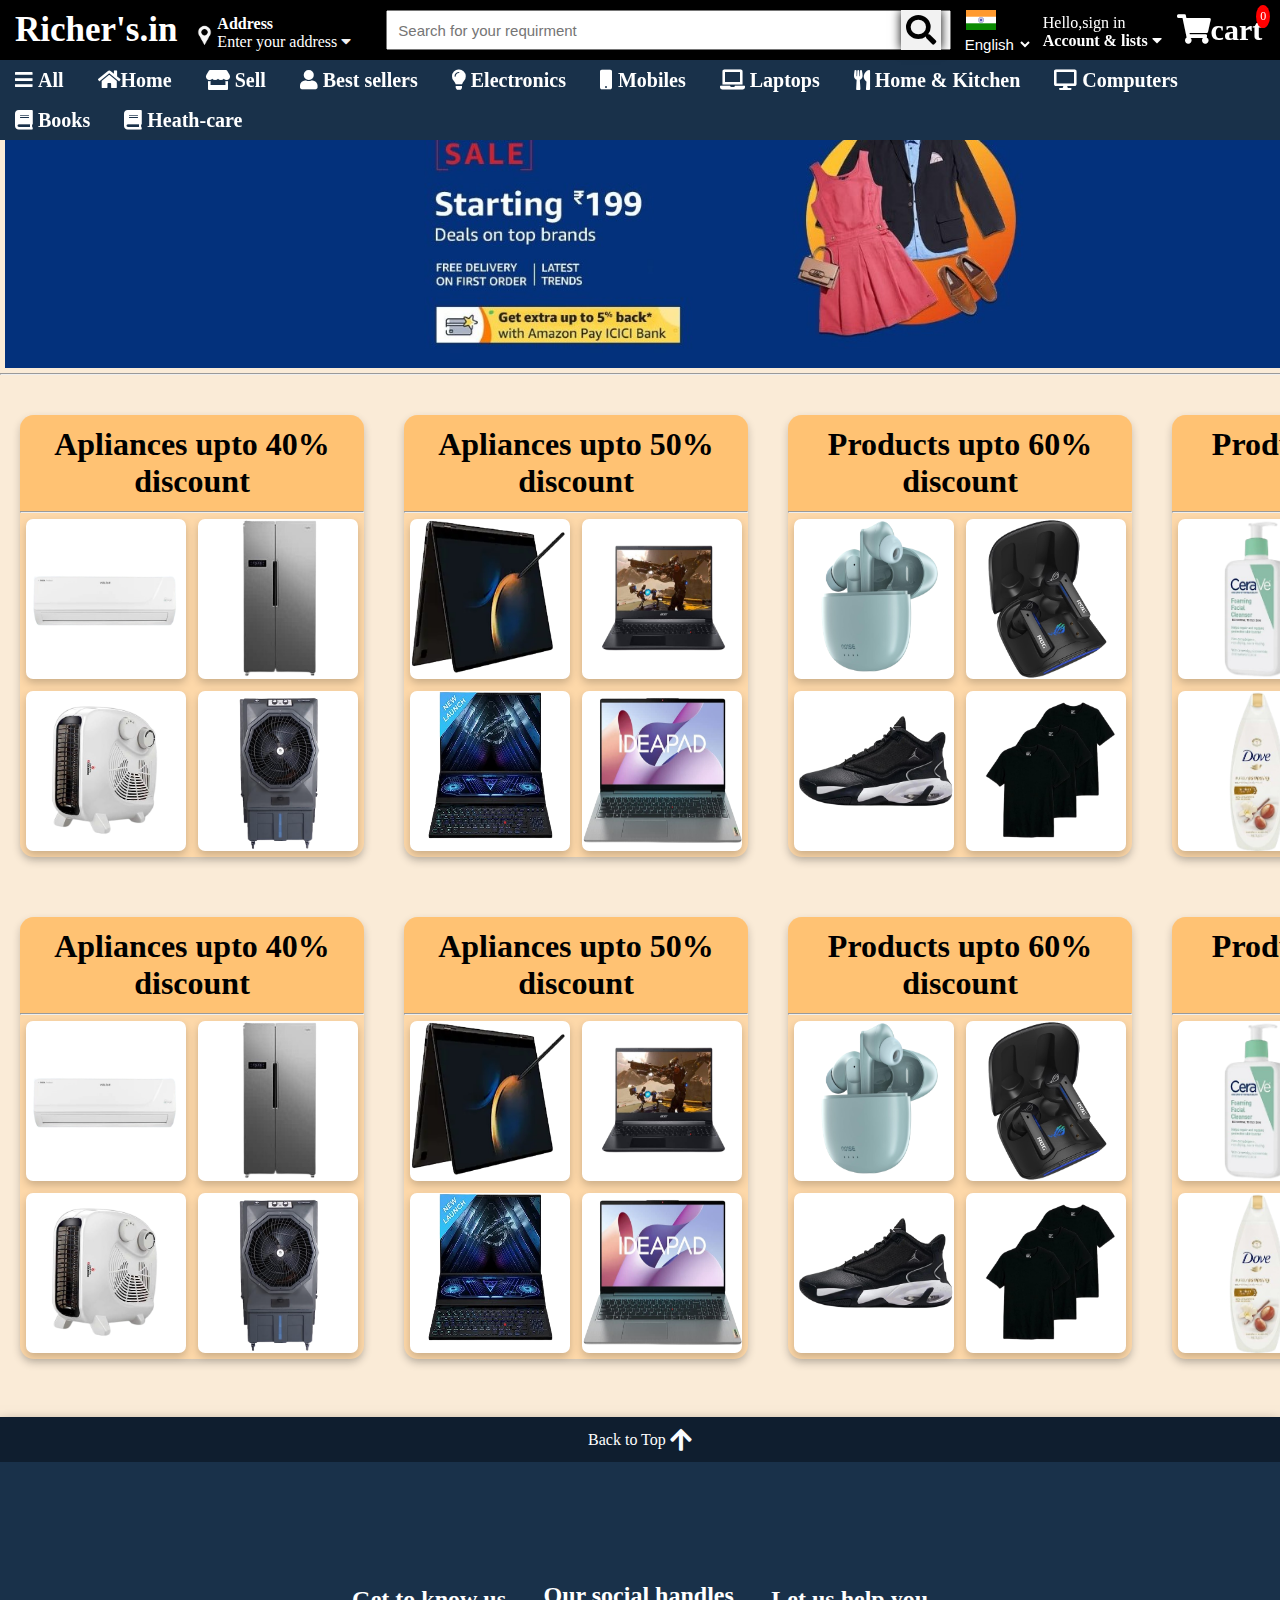
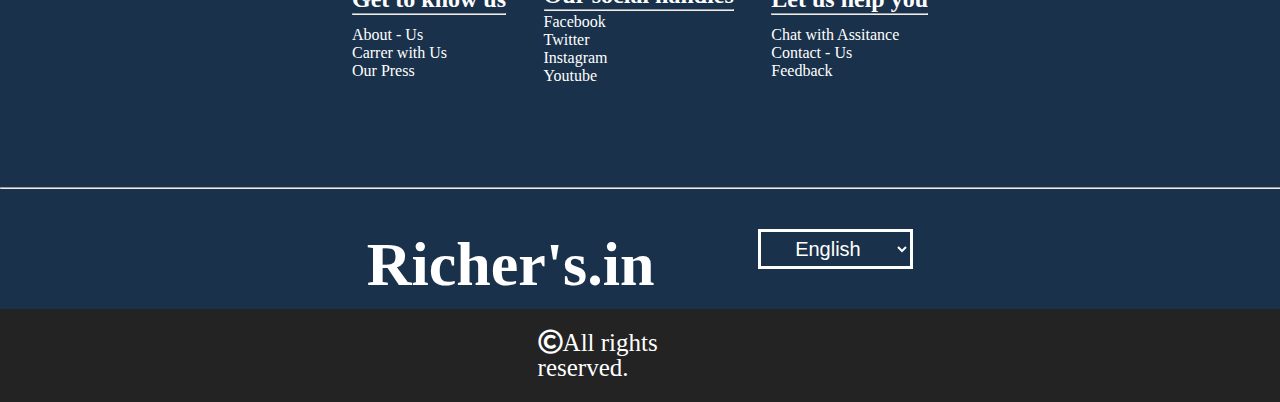
<file: amazone-clone-may-be/index.html>
<!DOCTYPE html>
<html lang="en">

<head>
    <meta charset="UTF-8">
    <meta name="viewport" content="width=device-width, initial-scale=1.0">
    <title>Jatin Mearch</title>
    <link rel="stylesheet" href="css/style.css">
    <link rel="stylesheet" href="css/sidebar.css">
    <link rel="stylesheet" href="css/address.css">
    <link rel="stylesheet" href="css/login.css">
    <link rel="stylesheet" href="https://cdnjs.cloudflare.com/ajax/libs/font-awesome/5.15.3/css/all.min.css">
</head>

<body>
    <section id="body" onscroll="sidebarfix()">
        <!-- header part -->
        <header>
            <section class="header">
                <h1>Richer's.in</h1>
                <div>
                    <img src="image/icons/location.png" alt="" srcset="" width="15px" align="left"
                        style="margin-top: 19px;"  onclick="showaddress()">
                    <h4 class="address">Address</h4>
                    <p class="para" onclick="showaddress()">Enter your address <i class="fas fa-caret-down" style="color: #f2f2f2;"></i></p>
                </div>
                <div id="addressform" class="hideaddress">
                    <form>
                        <h2><i class="fas fa-times" style="color: #ffffff;" onclick="hideaddress()"></i>Address Form</h2>
                        <input type="text" name="houseno" id="houseno" placeholder="House no./Flat no.,building name" required>
                        <input type="text" name="area/landmark" id="landmark" placeholder="Area/Landmark" required>
                        <input type="text" name="nearby" id="nearby" placeholder="Near By" required>
                        <input type="text" name="city/village" id="city" placeholder="City/Village" required>
                        <input type="text" name="areapincode" id="pin-code" placeholder="Area Pin code" required>
                        <select name="state" id="state" class="form-control" required>
                            <option value="Andhra Pradesh">Select State</option>
                            <option value="Andhra Pradesh">Andhra Pradesh</option>
                            <option value="Andaman and Nicobar Islands">Andaman and Nicobar Islands</option>
                            <option value="Arunachal Pradesh">Arunachal Pradesh</option>
                            <option value="Assam">Assam</option>
                            <option value="Bihar">Bihar</option>
                            <option value="Chandigarh">Chandigarh</option>
                            <option value="Chhattisgarh">Chhattisgarh</option>
                            <option value="Dadar and Nagar Haveli">Dadar and Nagar Haveli</option>
                            <option value="Daman and Diu">Daman and Diu</option>
                            <option value="Delhi">Delhi</option>
                            <option value="Lakshadweep">Lakshadweep</option>
                            <option value="Puducherry">Puducherry</option>
                            <option value="Goa">Goa</option>
                            <option value="Gujarat">Gujarat</option>
                            <option value="Haryana">Haryana</option>
                            <option value="Himachal Pradesh">Himachal Pradesh</option>
                            <option value="Jammu and Kashmir">Jammu and Kashmir</option>
                            <option value="Jharkhand">Jharkhand</option>
                            <option value="Karnataka">Karnataka</option>
                            <option value="Kerala">Kerala</option>
                            <option value="Madhya Pradesh">Madhya Pradesh</option>
                            <option value="Maharashtra">Maharashtra</option>
                            <option value="Manipur">Manipur</option>
                            <option value="Meghalaya">Meghalaya</option>
                            <option value="Mizoram">Mizoram</option>
                            <option value="Nagaland">Nagaland</option>
                            <option value="Odisha">Odisha</option>
                            <option value="Punjab">Punjab</option>
                            <option value="Rajasthan">Rajasthan</option>
                            <option value="Sikkim">Sikkim</option>
                            <option value="Tamil Nadu">Tamil Nadu</option>
                            <option value="Telangana">Telangana</option>
                            <option value="Tripura">Tripura</option>
                            <option value="Uttar Pradesh">Uttar Pradesh</option>
                            <option value="Uttarakhand">Uttarakhand</option>
                            <option value="West Bengal">West Bengal</option>
                        </select>
                        <input type="submit" name="Log-in" />
                    </form>
                </div>
                <script src="javascript/address.js"></script>

                <div class="search-section">
                    <div>
                        <input type="text" placeholder="Search for your requirment">
                    </div>
                    <i class="fas fa-search" style="color: #000;"></i>
                </div>
                <div class="drop-down">
                    <img src="image/tiranga.jpg" width="30px">
                    <select class="language">
                        <option value="english"><a href="#">English</a></option>
                        <option value="hindi"><a href="#">Hindi</a></option>
                        <option value="marathi"><a href="#">Marathi</a></option>
                        <option value="kannad"><a href="#">Kannad</a></option>
                        <option value="tamil"><a href="#">Tamil</a></option>
                        <option value="telegu"><a href="#">Telegu</a></option>
                    </select>
                </div>

                <!-- loginarea -->

                <!-- login button -->
                <div class="login">
                    <a>
                        <p class="sign" onclick="signinshow()">Hello,sign in</p>
                        <h4 onclick="signinshow()">Account & lists <i class="fas fa-caret-down"></i></h4>
                    </a>
                    <!-- button end -->

                    <!-- Log-in box  -->

                    <div class="loginbox hidelog" id="loginbox">
                        <h1 class="topic"><i class="fas fa-times" style="color: #ffffff;" onclick="invisible()"></i>
                            Log-in
                        </h1>
                        <div class="logbox">
                            <form>
                                <div class="loginform">
                                    <label>Email Id</label>
                                    <input type="email" name="email" id="email" required>
                                    <label>Password</label>
                                    <input type="password" name="password" id="password" required>
                                </div>
                                <p>don't have account?</p><a href="#" onclick="signup()">click here</a>
                                <input type="submit" name="Log-in" />
                            </form>
                        </div>
                    </div>

                    <!-- sign-up box -->

                    <div class="signupbox hidelog indexing" id="signupbox">
                        <h1 class="topic"><i class="fas fa-times" style="color: #ffffff;"
                                onclick="invisiblesignup()"></i>
                            Register</h1>
                        <div class="logbox">
                            <form>
                                <div class="loginform signupform">
                                    <input type="text" name="name" id="firstname" placeholder="Your First-Name"
                                        required>

                                    <input type="text" name="name" id="secondname" placeholder="Your Last-Name"
                                        required>

                                    <input type="email" name="email" id="email" required
                                        placeholder="Enter your email.">

                                    <input type="tel" name="Phone-no" id="Phone-no" required
                                        placeholder="Enter your phone no.">

                                    <input type="password" name="password" id="password" required
                                        placeholder="Create a password">

                                    <input type="password" name="password" id="password" required
                                        placeholder="Conferm a password">
                                </div>
                                <p>already have account?</p><a href="#" onclick="log()">click here</a>
                                <input type="submit" name="Sign-up" id="signupbtn" />
                            </form>
                        </div>
                    </div>

                    <!-- script-link -->
                    <script src="javascript/singin.js"></script>

                </div>

                <!-- loginarea-end -->

                <div class="logo-container">
                    <div class="cart-icon">
                        <a href="#">
                            <span class="cart-count">0</span>
                            <i class="fas fa-shopping-cart">cart</i>
                        </a>
                    </div>
                </div>
            </section>

            <!-- navigation bar -->

            <section class="menu">
                <div class="menulist">
                    <a href="#" onclick="sidebar()"><i class="fas fa-bars"> All</i></a>

                    <div class="sidebar fixed" id="sidebar">
                        <div id="cancel" onclick="hide()">
                            <i class="fas fa-times" style="color: #ffffff;"></i>
                        </div>
                        <div class="profile">
                            <img src="image/profile.jpg" alt="profilepic" width="150px">
                        </div>
                        <div class="side-bar-dropdown">
                            <h2 onclick="category()" onclick="listhide()">Category</h2>
                            <ul class="dropdown-menu" id="category" class="category" onclick="category()"
                                onclick="listhide()">
                                <li><a href="#">Home decoration</a></li>
                                <li><a href="apliances.html">Home apliances</a></li>
                                <li><a href="#">Kitchen</a></li>
                                <li><a href="#">Electronics</a></li>
                                <li><a href="#">Fashion</a></li>
                                <li><a href="#">Spare-parts</a></li>
                                <li><a href="#">healt-care</a></li>
                                <li><a href="#">Lenscart</a></li>
                            </ul>
                        </div>

                        <div class="side-bar-dropdown">
                            <h2 onclick="collection()" onclick="listhide()">Collection</h2>
                            <ul class="dropdown-menu" id="collection" class="collection" onclick="collection()"
                                onclick="listhide()">
                                <li><a href="#">Whish-list</a></li>
                                <li><a href="#">Favorate</a></li>
                                <li><a href="#">To-Buy</a></li>
                            </ul>
                        </div>

                        <div class="side-bar-dropdown" class="bottom">
                            <h2>Setting</h2>
                        </div>
                    </div>

                    <script src="javascript/hamberger.js"></script>

                    <a href="index.html"><i class="fas fa-home">Home</i></a>
                    <a href="#"><i class="fas fa-store"> Sell</i></a>
                    <a href="#"><i class="fas fa-user"> Best sellers</i></a>
                    <a href="#"><i class="fas fa-lightbulb"> Electronics</i></a>
                    <a href="#"><i class="fas fa-mobile"> Mobiles</i></a>
                    <a href="#"><i class="fas fa-laptop"> Laptops</i></a>
                    <a href="#"><i class="fas fa-utensils"> Home & Kitchen</i></a>
                    <a href="#"><i class="fas fa-desktop"> Computers</i></a>
                    <a href="#"><i class="fas fa-book"> Books</i></a>
                    <a href="#"><i class="fas fa-book"> Heath-care</i></a>
                </div>
            </section>
        </header>

        <!-- space bar -->

        <div class="space" id="scrolltop">
            
        </div>

        <!-- Main body part -->

        <sectiom class="body">
            <div class="slider">
                <img src="image/slider/header1.jpg">
            </div>
            <hr>

            <div class="row">
                <div class="offerblock">
                    <h1>Apliances upto 40% discount</h1>
                    <hr>
                    <a><img src="image/offerstock/AC.jpg" alt="" class="offerimg"></a>
                    <a><img src="image/offerstock/fridge.jpg" alt="" class="offerimg"></a>
                    <a><img src="image/offerstock/heater.jpg" alt="" class="offerimg"></a>
                    <a><img src="image/offerstock/cooler.jpg" alt="" class="offerimg"></a>
                </div>
                <div class="offerblock">
                    <h1>Apliances upto 50% discount</h1>
                    <hr>
                    <a><img src="image/offerstock/samsunglaptop.jpg" alt="" class="offerimg"></a>
                    <a><img src="image/offerstock/acerlaptop.jpg" alt="" class="offerimg"></a>
                    <a><img src="image/offerstock/asuslaptop.jpg" alt="" class="offerimg"></a>
                    <a><img src="image/offerstock/lenovolaptop.jpg" alt="" class="offerimg"></a>
                </div>
                <div class="offerblock">
                    <h1>Products upto 60% discount</h1>
                    <hr>
                    <a><img src="image/offerstock/earpod.jpg" alt="" class="offerimg"></a>
                    <a><img src="image/offerstock/asusearpod.jpg" alt="" class="offerimg"></a>
                    <a><img src="image/offerstock/airjordanshoe.jpg" alt="" class="offerimg"></a>
                    <a><img src="image/offerstock/zaratshirt.jpg" alt="" class="offerimg"></a>
                </div>
                <div class="offerblock">
                    <h1>Products upto 70% discount</h1>
                    <hr>
                    <a><img src="image/offerstock/facewash.jpg" alt="" class="offerimg"></a>
                    <a><img src="image/offerstock/handwash.jpg" alt="" class="offerimg"></a>
                    <a><img src="image/offerstock/bodywash.jpg" alt="" class="offerimg"></a>
                    <a><img src="image/offerstock/shampoo.jpg" alt="" class="offerimg"></a>
                </div>
            </div>

            <div class="row">
                <div class="offerblock">
                    <h1>Apliances upto 40% discount</h1>
                    <hr>
                    <a><img src="image/offerstock/AC.jpg" alt="" class="offerimg"></a>
                    <a><img src="image/offerstock/fridge.jpg" alt="" class="offerimg"></a>
                    <a><img src="image/offerstock/heater.jpg" alt="" class="offerimg"></a>
                    <a><img src="image/offerstock/cooler.jpg" alt="" class="offerimg"></a>
                </div>
                <div class="offerblock">
                    <h1>Apliances upto 50% discount</h1>
                    <hr>
                    <a><img src="image/offerstock/samsunglaptop.jpg" alt="" class="offerimg"></a>
                    <a><img src="image/offerstock/acerlaptop.jpg" alt="" class="offerimg"></a>
                    <a><img src="image/offerstock/asuslaptop.jpg" alt="" class="offerimg"></a>
                    <a><img src="image/offerstock/lenovolaptop.jpg" alt="" class="offerimg"></a>
                </div>
                <div class="offerblock">
                    <h1>Products upto 60% discount</h1>
                    <hr>
                    <a><img src="image/offerstock/earpod.jpg" alt="" class="offerimg"></a>
                    <a><img src="image/offerstock/asusearpod.jpg" alt="" class="offerimg"></a>
                    <a><img src="image/offerstock/airjordanshoe.jpg" alt="" class="offerimg"></a>
                    <a><img src="image/offerstock/zaratshirt.jpg" alt="" class="offerimg"></a>
                </div>
                <div class="offerblock">
                    <h1>Products upto 70% discount</h1>
                    <hr>
                    <a><img src="image/offerstock/facewash.jpg" alt="" class="offerimg"></a>
                    <a><img src="image/offerstock/handwash.jpg" alt="" class="offerimg"></a>
                    <a><img src="image/offerstock/bodywash.jpg" alt="" class="offerimg"></a>
                    <a><img src="image/offerstock/shampoo.jpg" alt="" class="offerimg"></a>
                </div>
            </div><br>
        </sectiom>

        <footer>
            <div id="backtop">
                <a href="#" id="scrolltopbtn">Back to Top <br> <i class="fas fa-arrow-up" style="color: #fafcff;"></i></a>
            </div>

            <br>
            <div class="rowf">
                <table>
                    <tr>
                        <th>
                            <h2>Get to know us</h2>
                            <hr>
                        </th>
                    </tr>
                    <tr>
                        <td>
                            <div class="block">
                                <a href="#">About - Us</a>
                                <a href="#">Carrer with Us</a>
                                <a href="#">Our Press</a>
                            </div>
                        </td>
                    </tr>
                </table>
                <table>
                    <tr>
                        <th>
                            <h2>Our social handles</h2>
                            <hr>
                        </th>
                    </tr>
                    <tr>
                        <td>
                            <div class="block">
                                <a href="#">Facebook</a>
                                <a href="#">Twitter</a>
                                <a href="#">Instagram</a>
                                <a href="#">Youtube</a>
                            </div>
                        </td>
                    </tr>
                </table>
                <table>
                    <tr>
                        <th>
                            <h2>Let us help you</h2>
                            <hr>
                        </th>
                    </tr>
                    </tr>
                    <tr>
                        <td>
                            <div class="block">
                                <a href="#">Chat with Assitance</a>
                                <a href="#">Contact - Us</a>
                                <a href="#">Feedback</a>
                            </div>
                        </td>
                    </tr>
                </table>
            </div>
            <hr id="hr">
            <div class="secondpart">
                <div class="logo">
                    <h1><a href="index.html">Richer's.in</a></h1>
                    <select class="lang">
                        <option value="english"><a href="#">English</a></option>
                        <option value="hindi"><a href="#">Hindi</a></option>
                        <option value="marathi"><a href="#">Marathi</a></option>
                        <option value="kannad"><a href="#">Kannad</a></option>
                        <option value="tamil"><a href="#">Tamil</a></option>
                        <option value="telegu"><a href="#">Telegu</a></option>
                    </select>
                </div>
            </div>
            <div class="mostbottom">
                <p><i class="far fa-copyright" style="color: #ffffff;">All rights reserved.</i></p>
            </div>
        </footer>
    </section>
</body>
<script src="javascript/gotop.js"></script>
<script src="javascript/cart.js"></script>

</html>
</file>
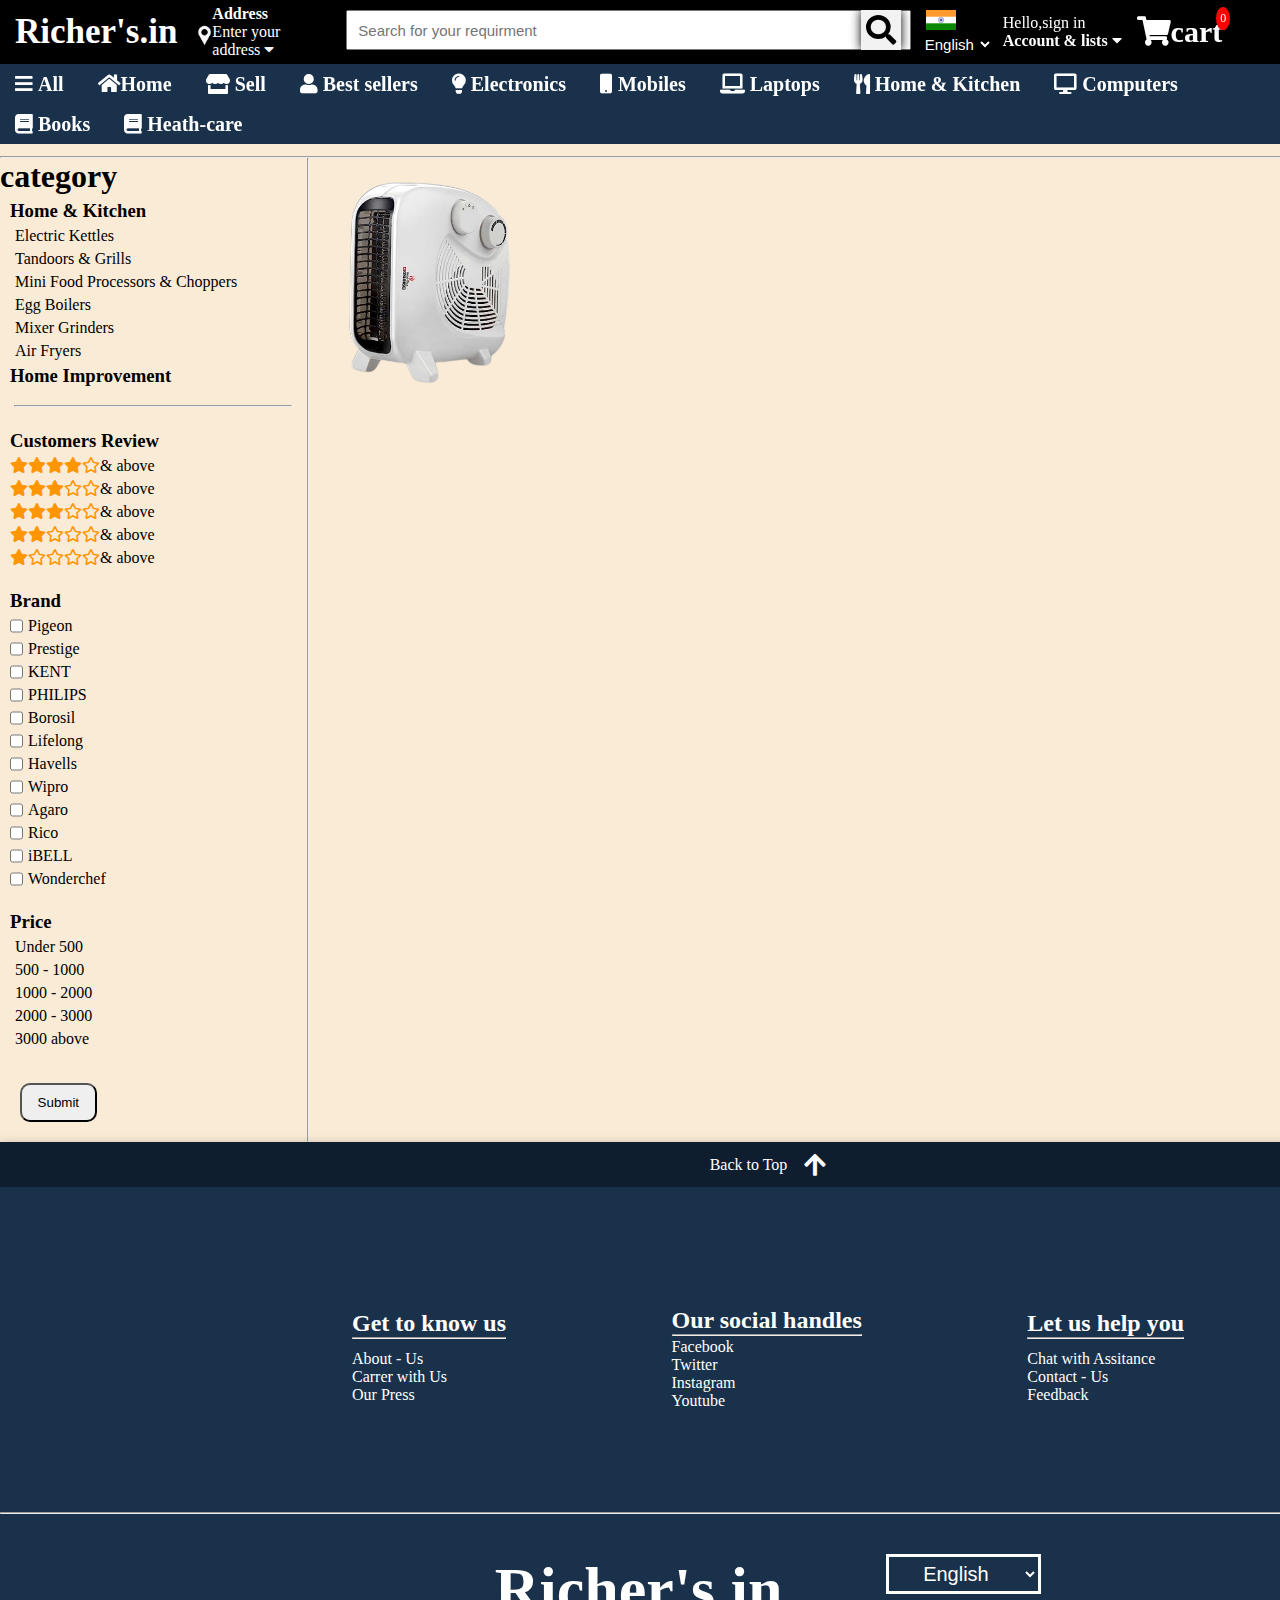
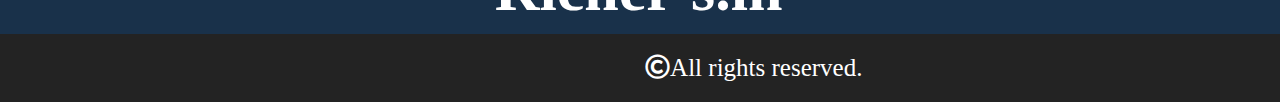
<file: amazone-clone-may-be/apliances.html>
<!DOCTYPE html>
<html lang="en">

<head>
    <meta charset="UTF-8">
    <meta name="viewport" content="width=device-width, initial-scale=1.0">
    <title>Jatin Mearch</title>
    <link rel="stylesheet" href="css/main.css">
    <link rel="stylesheet" href="css/sidebar.css">
    <link rel="stylesheet" href="css/login.css">
    <link rel="stylesheet" href="css/apliances.css">
    <link rel="stylesheet" href="https://cdnjs.cloudflare.com/ajax/libs/font-awesome/5.15.3/css/all.min.css">
</head>

<body>
    <section id="body" onscroll="sidebarfix()">
        <!-- header part -->
        <header>
            <section class="header">
                <h1>Richer's.in</h1>
                <div>
                    <img src="image/icons/location.png" alt="" srcset="" width="15px" align="left"
                        style="margin-top: 19px;">
                    <h4 class="address">Address</h4>
                    <p class="para">Enter your address <i class="fas fa-caret-down" style="color: #f2f2f2;"></i></p>
                </div>
                <div class="search-section">
                    <div>
                        <input type="text" placeholder="Search for your requirment">
                    </div>
                    <i class="fas fa-search" style="color: #000;"></i>
                </div>
                <div class="drop-down">
                    <img src="image/tiranga.jpg" width="30px">
                    <select class="language">
                        <option value="english"><a href="#">English</a></option>
                        <option value="hindi"><a href="#">Hindi</a></option>
                        <option value="marathi"><a href="#">Marathi</a></option>
                        <option value="kannad"><a href="#">Kannad</a></option>
                        <option value="tamil"><a href="#">Tamil</a></option>
                        <option value="telegu"><a href="#">Telegu</a></option>
                    </select>
                </div>

                <!-- loginarea -->

                <!-- login button -->
                <div class="login">
                    <a onclick="signinshow()">
                        <p class="sign">Hello,sign in</p>
                        <h4>Account & lists <i class="fas fa-caret-down"></i></h4>
                    </a>
                    <!-- button end -->

                    <!-- Log-in box  -->

                    <div class="loginbox hidelog" id="loginbox">
                        <h1 class="topic"><i class="fas fa-times" style="color: #ffffff;" onclick="invisible()"></i>
                            Log-in
                        </h1>
                        <div class="logbox">
                            <form>
                                <div class="loginform">
                                    <label>Email Id</label>
                                    <input type="email" name="email" id="email" required>
                                    <label>Password</label>
                                    <input type="password" name="password" id="password" required>
                                </div>
                                <p>don't have account?</p><a href="#" onclick="signup()">click here</a>
                                <input type="submit" name="Log-in" />
                            </form>
                        </div>
                    </div>

                    <!-- sign-up box -->

                    <div class="signupbox hidelog indexing" id="signupbox">
                        <h1 class="topic"><i class="fas fa-times" style="color: #ffffff;"
                                onclick="invisiblesignup()"></i>
                            Register</h1>
                        <div class="logbox">
                            <form>
                                <div class="loginform signupform">
                                    <input type="text" name="name" id="firstname" placeholder="Your First-Name"
                                        required>

                                    <input type="text" name="name" id="secondname" placeholder="Your Last-Name"
                                        required>

                                    <input type="email" name="email" id="email" required
                                        placeholder="Enter your email.">

                                    <input type="tel" name="Phone-no" id="Phone-no" required
                                        placeholder="Enter your phone no.">

                                    <input type="password" name="password" id="password" required
                                        placeholder="Create a password">

                                    <input type="password" name="password" id="password" required
                                        placeholder="Conferm a password">
                                </div>
                                <p>already have account?</p><a href="#" onclick="log()">click here</a>
                                <input type="submit" name="Sign-up" id="signupbtn" />
                            </form>
                        </div>
                    </div>

                    <!-- script-link -->
                    <script src="javascript/singin.js"></script>

                </div>

                <!-- loginarea-end -->

                <div class="logo-container">
                    <div class="cart-icon">
                        <a href="#">
                            <span class="cart-count">0</span>
                            <i class="fas fa-shopping-cart">cart</i>
                        </a>
                    </div>
                </div>
            </section>

            <!-- navigation bar -->

            <section class="menu">
                <div class="menulist">
                    <a href="#" onclick="sidebar()"><i class="fas fa-bars"> All</i></a>

                    <div class="sidebar fixed" id="sidebar">
                        <div id="cancel" onclick="hide()">
                            <i class="fas fa-times" style="color: #ffffff;"></i>
                        </div>
                        <div class="profile">
                            <img src="image/profile.jpg" alt="profilepic" width="150px">
                        </div>
                        <div class="side-bar-dropdown">
                            <h2 onclick="category()" onclick="listhide()">Category</h2>
                            <ul class="dropdown-menu" id="category" class="category" onclick="category()"
                                onclick="listhide()">
                                <li><a href="#">Home decoration</a></li>
                                <li><a href="#">Home apliances</a></li>
                                <li><a href="#">Kitchen</a></li>
                                <li><a href="#">Electronics</a></li>
                                <li><a href="#">Fashion</a></li>
                                <li><a href="#">Spare-parts</a></li>
                                <li><a href="#">healt-care</a></li>
                                <li><a href="#">Lenscart</a></li>
                            </ul>
                        </div>

                        <div class="side-bar-dropdown">
                            <h2 onclick="collection()" onclick="listhide()">Collection</h2>
                            <ul class="dropdown-menu" id="collection" class="collection" onclick="collection()"
                                onclick="listhide()">
                                <li><a href="#">Whish-list</a></li>
                                <li><a href="#">Favorate</a></li>
                                <li><a href="#">To-Buy</a></li>
                            </ul>
                        </div>

                        <div class="side-bar-dropdown" class="bottom">
                            <h2>Setting</h2>
                        </div>
                    </div>

                    <script src="javascript/hamberger.js"></script>

                    <a href="index.html"><i class="fas fa-home">Home</i></a>
                    <a href="#"><i class="fas fa-store"> Sell</i></a>
                    <a href="#"><i class="fas fa-user"> Best sellers</i></a>
                    <a href="#"><i class="fas fa-lightbulb"> Electronics</i></a>
                    <a href="#"><i class="fas fa-mobile"> Mobiles</i></a>
                    <a href="#"><i class="fas fa-laptop"> Laptops</i></a>
                    <a href="#"><i class="fas fa-utensils"> Home & Kitchen</i></a>
                    <a href="#"><i class="fas fa-desktop"> Computers</i></a>
                    <a href="#"><i class="fas fa-book"> Books</i></a>
                    <a href="#"><i class="fas fa-book"> Heath-care</i></a>
                </div>
            </section>
        </header>

        <!-- space bar -->

        <div class="space" id="scrolltop">

        </div>

        <div id="body">
            <br>
            <div id="firstblock">
                <p><i class="fas fa-filter" style="color: #000000;"></i> Filters</p>
                <p>results for your search.</p>
            </div><br>
            <hr>
            <div class="mainbody">
                <div id="filter">
                    <h1>category</h1>
                    <h3>Home & Kitchen</h3>
                    <a href="#">Electric Kettles</a>
                    <a href="#">Tandoors & Grills</a>
                    <a href="#">Mini Food Processors & Choppers</a>
                    <a href="#">Egg Boilers</a>
                    <a href="#">Mixer Grinders</a>
                    <a href="#">Air Fryers</a>
                    <h3>Home Improvement</h3>
                    <br>
                    <hr>
                    <br>
                    <h3>Customers Review</h3>
                    <div class="review">
                        <i class="fas fa-star" style="color: #ff9500;"></i>
                        <i class="fas fa-star" style="color: #ff9500;"></i>
                        <i class="fas fa-star" style="color: #ff9500;"></i>
                        <i class="fas fa-star" style="color: #ff9500;"></i>
                        <i class="far fa-star" style="color: #ff9500;"></i>
                        <a href="#">& above</a>
                    </div>
                    <div class="review">
                        <i class="fas fa-star" style="color: #ff9500;"></i>
                        <i class="fas fa-star" style="color: #ff9500;"></i>
                        <i class="fas fa-star" style="color: #ff9500;"></i>
                        <i class="far fa-star" style="color: #ff9500;"></i>
                        <i class="far fa-star" style="color: #ff9500;"></i>
                        <a href="#">& above</a>
                    </div>
                    <div class="review">
                        <i class="fas fa-star" style="color: #ff9500;"></i>
                        <i class="fas fa-star" style="color: #ff9500;"></i>
                        <i class="fas fa-star" style="color: #ff9500;"></i>
                        <i class="far fa-star" style="color: #ff9500;"></i>
                        <i class="far fa-star" style="color: #ff9500;"></i>
                        <a href="#">& above</a>
                    </div>
                    <div class="review">
                        <i class="fas fa-star" style="color: #ff9500;"></i>
                        <i class="fas fa-star" style="color: #ff9500;"></i>
                        <i class="far fa-star" style="color: #ff9500;"></i>
                        <i class="far fa-star" style="color: #ff9500;"></i>
                        <i class="far fa-star" style="color: #ff9500;"></i>
                        <a href="#">& above</a>
                    </div>
                    <div class="review">
                        <i class="fas fa-star" style="color: #ff9500;"></i>
                        <i class="far fa-star" style="color: #ff9500;"></i>
                        <i class="far fa-star" style="color: #ff9500;"></i>
                        <i class="far fa-star" style="color: #ff9500;"></i>
                        <i class="far fa-star" style="color: #ff9500;"></i>
                        <a href="#">& above</a>
                    </div>
                    <br>
                    <h3>Brand</h3>
                    <div class="brand"><input type="checkbox" name="brand">
                        <p>Pigeon</p>
                    </div>
                    <div class="brand"><input type="checkbox" name="brand">
                        <p>Prestige</p>
                    </div>
                    <div class="brand"><input type="checkbox" name="brand">
                        <p>KENT</p>
                    </div>
                    <div class="brand"><input type="checkbox" name="brand">
                        <p>PHILIPS</p>
                    </div>
                    <div class="brand"><input type="checkbox" name="brand">
                        <p>Borosil</p>
                    </div>
                    <div class="brand"><input type="checkbox" name="brand">
                        <p>Lifelong</p>
                    </div>
                    <div class="brand"><input type="checkbox" name="brand">
                        <p>Havells</p>
                    </div>
                    <div class="brand"><input type="checkbox" name="brand">
                        <p>Wipro</p>
                    </div>
                    <div class="brand"><input type="checkbox" name="brand">
                        <p>Agaro</p>
                    </div>
                    <div class="brand"><input type="checkbox" name="brand">
                        <p>Rico</p>
                    </div>
                    <div class="brand"><input type="checkbox" name="brand">
                        <p>iBELL</p>
                    </div>
                    <div class="brand"><input type="checkbox" name="brand">
                        <p>Wonderchef</p>
                    </div>
                    <br>
                    <h3>Price</h3>
                    <a href="#">Under 500</a>
                    <a href="#">500 - 1000</a>
                    <a href="#">1000 - 2000</a>
                    <a href="#">2000 - 3000</a>
                    <a href="#">3000 above</a>
                    <button>Submit</button>
                </div>
                <hr>
                <div id="product">
                    <div class="productbox">
                        <img src="image/offerstock/heater.jpg" alt="" srcset="" width="20%">
                    </div>
                </div>
            </div>
        </div>

        <footer>
            <div id="backtop">
                <a href="#" id="scrolltopbtn">Back to Top <br> <i class="fas fa-arrow-up"
                        style="color: #fafcff;"></i></a>
            </div>

            <br>
            <div class="rowf">
                <table>
                    <tr>
                        <th>
                            <h2>Get to know us</h2>
                            <hr>
                        </th>
                    </tr>
                    <tr>
                        <td>
                            <div class="block">
                                <a href="#">About - Us</a>
                                <a href="#">Carrer with Us</a>
                                <a href="#">Our Press</a>
                            </div>
                        </td>
                    </tr>
                </table>
                <table>
                    <tr>
                        <th>
                            <h2>Our social handles</h2>
                            <hr>
                        </th>
                    </tr>
                    <tr>
                        <td>
                            <div class="block">
                                <a href="#">Facebook</a>
                                <a href="#">Twitter</a>
                                <a href="#">Instagram</a>
                                <a href="#">Youtube</a>
                            </div>
                        </td>
                    </tr>
                </table>
                <table>
                    <tr>
                        <th>
                            <h2>Let us help you</h2>
                            <hr>
                        </th>
                    </tr>
                    </tr>
                    <tr>
                        <td>
                            <div class="block">
                                <a href="#">Chat with Assitance</a>
                                <a href="#">Contact - Us</a>
                                <a href="#">Feedback</a>
                            </div>
                        </td>
                    </tr>
                </table>
            </div>
            <hr id="hr">
            <div class="secondpart">
                <div class="logo">
                    <h1><a href="index.html">Richer's.in</a></h1>
                    <select class="lang">
                        <option value="english"><a href="#">English</a></option>
                        <option value="hindi"><a href="#">Hindi</a></option>
                        <option value="marathi"><a href="#">Marathi</a></option>
                        <option value="kannad"><a href="#">Kannad</a></option>
                        <option value="tamil"><a href="#">Tamil</a></option>
                        <option value="telegu"><a href="#">Telegu</a></option>
                    </select>
                </div>
            </div>
            <div class="mostbottom">
                <p><i class="far fa-copyright" style="color: #ffffff;">All rights reserved.</i></p>
            </div>
        </footer>
    </section>
</body>
<script src="javascript/gotop.js"></script>
<script src="javascript/cart.js"></script>

</html>
</file>
<file: amazone-clone-may-be/css/sidebar.css>
/* side bar */

.sidebar {
    background-color: rgb(25, 49, 74);
    position: fixed;
    top: 60px;
    width: 250px;
    color: white;
    box-shadow: 0 5px 10px rgba(0, 0, 0, 1);
    height: 100vh;
    transition: 1s ease;
    display: none;
    z-index: 100;
}

#cancel i {
    font-size: 40px;
    margin: 10px  0px 10px 200px;
    cursor: pointer;
}

.sidebar .profile {
    height: 200px;
    margin: 5px;
    background-color: rgb(25, 49, 74);
    box-shadow: 0 0px 10px rgba(0, 0, 0, 1);
}

.sidebar .profile img {
    border-radius: 81px;
    margin: 24px 45px;
}

.side-bar-dropdown {
    background-color: rgb(25, 49, 74);
    padding: 1px;
}

.side-bar-dropdown::-webkit-scrollbar {
    display: block;
}

.side-bar-dropdown h2 {
    cursor: pointer;
    box-shadow: 0 0px 10px rgba(0, 0, 0, 1);
    padding: 5px;
    margin: 5px;
    z-index: 1;
}

.dropdown-menu {
    width: 250px;
    transition: 1s ease;
    display: none;
    cursor: pointer;
    z-index: 1;
}

.dropdown-menu li {
    list-style: none;
    padding: 15px;
    margin: 3px;
    background-color: rgb(25, 49, 74);
    box-shadow: 0 0px 5px rgba(0, 0, 0, 1);
    position: relative;
    margin-right: 11px;
    margin-left: 11px;
}

.dropdown-menu li a {
    text-decoration: none;
    color: white;
}

.bottom {
    position: absolute;
}

/* different options */

#category {
    max-height: 40vh;
    overflow-y: scroll;
}

#category::-webkit-scrollbar {
    display: block;
    width: 4px;
    margin-left: 1px;
}

#category::-webkit-scrollbar-thumb {
    background:  rgb(17, 40, 65);
    box-shadow: 0 0px 2px rgba(0, 0, 0, 1);
}

.categoryshow {
    margin: -10px 0px;
    transition: 1s ease;
    display: block;
}

.collectionshow {
    margin: -10px 0px;
    transition: 1s ease;
    display: block;
}

.showcat {
    display: block;
}

.showcol {
    display: block;
}

.show {
    display: block;
}

.hide {
    display: none;
}

/* fixedside baar */

.fixed {
    top: 0;
}
</file>
<file: amazone-clone-may-be/css/address.css>
#addressform {
    position: absolute;
    background-color: antiquewhite;
    width: 400px;
    margin: 7.5% 40%;
    border: 2px solid rgb(25, 49, 74);
    box-shadow: 0 100px 200px rgba(0, 0, 0, 1);
    position: fixed;
    z-index: 100;
}

#addressform input,#state {
    display: block;
    width: 300px;
    padding: 10px;
    margin: 20px 30px;
    box-shadow: 0 0.5px 1px rgba(0, 0, 0, 1);
    border-radius: 5px;
}

#addressform h2 {
    text-align: center;
    padding: 10px;
    margin: 0;
    background-color: rgb(34, 64, 96);
    color: white;
    border-bottom: 2px solid rgb(34, 64, 96);
    box-shadow: 0 2px 4px rgba(0, 0, 0, 1);
}

#addressform h2 i {
    margin-right: 40px;
    cursor: pointer;
}

#addressform h2 i:active {
    margin-right: 40px;
    font-size: 30px;
}

#addressform h2 i:visited {
    font-size: 50px;
}

#addressform input[type=submit] {
    width: 90px;
    display: block;
    padding: 9.5px 0px;
    font-size: 20px;
    margin: 29px 0px 27px 250px;
    border: none;
    background-color: rgb(34, 64, 96);
    box-shadow: 0 2px 4px rgba(0, 0, 0, 1);
    color: white;
    cursor: pointer;
}

.hideaddress {
    display: none;
}
</file>
<file: amazone-clone-may-be/css/login.css>
#loginbox {
    position: absolute;
    background-color: antiquewhite;
    width: max-content;
    margin: 10% -30%;
    border: 2px solid rgb(25, 49, 74);
    box-shadow: 0 100px 200px rgba(0, 0, 0, 1);
    position: fixed;
    z-index: 100;
}

#loginbox h1 {
    text-align: center;
    padding: 10px;
    margin: 0;
    background-color: rgb(34, 64, 96);
    color: white;
    border-bottom: 2px solid rgb(34, 64, 96);
    box-shadow: 0 2px 4px rgba(0, 0, 0, 1);
}

#loginbox h1 i {
    margin-right: 40px;
    cursor: pointer;
}

#loginbox h1 i:active {
    margin-right: 40px;
    font-size: 30px;
}

#loginbox h1 i:visited {
    font-size: 50px;
}

.logbox {
    padding: 10px;
}

.logbox input {
    display: block;
    width: 200px;
    padding: 10px;
    margin: 10px;
    box-shadow: 0 0.5px 1px rgba(0, 0, 0, 1);
    border-radius: 5px;
}

.logbox input[type=email] {
    margin-top: 10px;
}

.logbox input[type=submit] {
    width: 90px;
    display: block;
    padding: 9.5px 0px;
    font-size: 20px;
    margin: 19px 0px 7px 142px;
    border: none;
    background-color: rgb(34, 64, 96);
    box-shadow: 0 2px 4px rgba(0, 0, 0, 1);
    color: white;
    cursor: pointer;
}

.logbox input[type=password] {
    margin-bottom: 20px;
}

.logbox input[type=text] {
    display: inline;
    width: 150px;
}

.logbox p {
    display: inline;
    margin-left: 15px;
    color: black;
}

.loginform label {
    font-size: 20px;
    font-weight: 1000;
    margin: 0px 0px 0px 12px;
    color: rgb(34, 64, 96);
}

/* sign-up */

#signupbox {
    position: absolute;
    background-color: antiquewhite;
    width: max-content;
    margin: 7% -36%;
    border: 2px solid rgb(25, 49, 74);
    box-shadow: 0 100px 200px rgba(0, 0, 0, 1);
    position: fixed;
}

#signupbox h1 {
    text-align: center;
    padding: 10px;
    margin: 0;
    background-color: rgb(34, 64, 96);
    color: white;
    border-bottom: 2px solid rgb(34, 64, 96);
    box-shadow: 0 2px 4px rgba(0, 0, 0, 1);
}

#signupbox h1 i {
    margin-right: 40px;
    cursor: pointer;
}

#signupbox h1 i:active {
    margin-right: 40px;
    font-size: 30px;
}

#signupbox h1 i:visited {
    font-size: 50px;
}

.signupform input {
    width: 350px;
}

#signupbtn {
    margin-left: 300px;
}

.hidelog {
    display: none;
}

.indexing {
    z-index: 100;
}
</file>
<file: amazone-clone-may-be/css/apliances.css>
#body {
    display: flex;
    flex-direction: column;
    box-shadow: 0 5px 10px black;
    width: 100%;
}

#body #firstblock {
    margin-left: 20px;
    width: 55%;
    display: flex;
    justify-content: space-between;
}

.mainbody {
    display: flex;
}

.mainbody #filter {
    display: flex;
    flex-direction: column;
    width: 20%;
}

.mainbody #filter hr {
    width: 90%;
    margin: 0 auto;
}

.mainbody #filter h3 {
    margin-top: 5px;
    margin-left: 10px;
}

.mainbody #filter p {
    margin-left: 20px;
}

.mainbody #filter .review {
    display: flex;
    margin-top: 5px;
    margin-left: 10px;
}

.mainbody #filter .review a:hover {
    color: red;
} 

.mainbody #filter .review a {
    display: inline;
    text-decoration: none;
    color: black;
}

.mainbody #filter input {
    margin-right: -15px;
}

#filter >a {
    width: fit-content;
    margin-top: 5px;
    margin-left: 15px;
    text-decoration: none;
    color: black;
}

#filter >a:hover {
    color: blue;
} 

#filter button {
    width: 25%;
    padding: 10px;
    border-radius: 10px;
    margin: 35px 0px  20px 20px;
}

.brand {
    display: flex;
    margin-left: 10px;
    margin-top: 5px;
}

.mainbody #product {
    width: 80%;
}
</file>
<file: amazone-clone-may-be/css/style.css>
/* css reset*/
* {
    margin: 0;
    padding: 0;
}

i {
    color: white;
}

body {
    background-color: antiquewhite;
}

body::-webkit-scrollbar {
    display: none;
}

#body {
    min-width: 1536px;
    max-width: 100%;
    top: 0;
    right: 0;
    bottom: 0;
    left: 0;
    height: 100%;
}

header {
    position: fixed;
    width: 100%;
}

.header {
    background-color: black;
    display: flex;
    color: white;
}

.header h1 {
    margin: auto 15px;
    font-size: 35px;
}

.header div {
    margin: 5px;
}

/* search-section */

.header div .address {
    margin-top: 10px;
    margin-left: 20px;
}

.header div .para {
    margin: 0 20px;
    cursor: pointer;
}

.search-section {
    display: flex;
}

.search-section div {
    border: 10px;
    left: 0;
}

.search-section div select option a {
    font-size: 50px;
    margin: 10px;
}

.search-section div input {
    width: 43vw;
    padding: 10px 0px 10px 10px;
    font-size: 15px;
    margin-right: -55px;
    height: 16px;
}

.search-section i {
    font-size: 30px;
    margin: 5px 0;
    width: 30px;
    padding: 5px 5px;
    height: 30px;
    margin-right: 10px;
    box-shadow: 0px 0px 10px black;
    cursor: pointer;
    background-color: #f2f2f2;
    position: relative;
    z-index: 1;
}

/* dynamic language select */
.drop-down {
    display: flex;
    flex-direction: column;
}

.drop-down img {
    margin: 5px;
    cursor: pointer;
}

.drop-down .language {
    border: none;
    background-color: black;
    color: white;
    font-size: 15px;
    cursor: pointer;
}

/* login */

.login .sign {
    margin: 9px 23px 0px 0px;
    cursor: pointer;
}

.login a img {
    width: 20px;
}

.login h4 {
    display: inline;
    cursor: pointer;
}

/* cart */

.logo-container {
    display: flex;
    align-items: center;
}

.logo {
    height: 40px;
    margin-right: 10px;
}

.cart-icon {
    position: relative;
    font-size: 30px;
}

.cart-icon a {
    color: white;
}

.cart-count {
    position: absolute;
    top: -8px;
    right: -8px;
    background-color: red;
    color: white;
    border-radius: 50%;
    padding: 4px;
    font-size: 12px;
}

/* menusection */

.menu {
    display: flex;
    background: rgb(25, 49, 74);
}

.menulist a {
    font-size: 20px; 
}

.menulist a i:hover {
    background-color: rgb(9, 17, 26);
}

.menulist a i {
    padding: 10px 15px;
}

/* Space bar */

.space {
    height: 102px;
}

/* Bodypart */

.body {
    width: 90%;
    margin: 10px auto;
    display: contents;
}

.slider {
    padding: 5px;
    display: flex;
    justify-content: center;
}

.slider img {
    width: 100%;
    cursor: pointer;
}

.row {
    display: flex;
    margin: 20px 0;
}

.offerblock { 
    background-color: rgb(253, 216, 169);   
    box-shadow: 0 4px 8px rgba(0, 0, 0, 0.2);
    margin: 20px;
    border-radius: 14px;
    width: 345px;
    cursor: pointer;
}


.offerblock h1 {
    text-align: center;
    padding: 11px;
    background-color: rgb(255, 194, 115);
    border-radius: 14px 14px 0 0;
}


.offerblock a {
    float: left;
}

.offerimg {
    margin: 6px;
    width: 160px;
    height: 160px;
    align-items: center;
    border-radius: 7px;
    display: flex;
    flex-wrap: wrap;
    box-shadow: 0 4px 8px rgba(0, 0, 0, 0.2);
    background-color:rgb(255, 255, 255);
}

/* footersection */

footer {
    color: white;
    background-color: rgb(25, 49, 74);
    box-shadow: 0 10px 15px rgba(0, 0, 0, 1);
    display: flex;
    flex-direction: column;
    justify-content: center;
    width: 100%;
    position: absolute;
}

footer #backtop {
    background-color: rgba(14, 28, 43, 0.861);
    padding: 10px 45%;
}

footer #backtop i {
    font-size: 25px;
}

footer #backtop a {
    display: flex;
    text-decoration: none;
    justify-content: space-around;
    align-items: center;
    color: white;
    margin: 0px 10px;
    cursor: pointer;
}

footer #hr {
    width: 100%;
    box-shadow: inset 0 0px 10px black;
}

footer .rowf {
    display: flex;
    justify-content: space-between;
    margin: 100px 350px;
}

.block a{
    display: block;
    text-decoration: none;
    color: white;
}

.secondpart .logo {
    display: flex;
    justify-content: space-around;
    margin: 40px auto;
    width: 650px;
    font-size: 31px;
    font-family: cooper;
}

.secondpart .logo a {
    text-decoration: none;
    color: white;
}

.secondpart .logo select {
    padding: 5px 30px;
    font-size: 20px;
    background-color: rgb(25, 49, 74);
    color: white;
    border: 3px solid;
    cursor: pointer;
}

footer .mostbottom {
    background-color: rgb(35, 35, 35);
}

footer .mostbottom p {
    margin: 20px 42%;
    font-size: 25px;
}
</file>
<file: amazone-clone-may-be/css/main.css>
/* css reset*/
* {
    margin: 0;
    padding: 0;
}

i {
    color: white;
}

body {
    background-color: antiquewhite;
}

body::-webkit-scrollbar {
    display: none;
}

#body {
    min-width: 1536px;
    max-width: 100%;
    top: 0;
    right: 0;
    bottom: 0;
    left: 0;
    height: 100%;
}

header {
    position: fixed;
    width: 100%;
}

.header {
    background-color: black;
    display: flex;
    color: white;
}

.header h1 {
    margin: auto 15px;
    font-size: 35px;
}

.header div {
    margin: 5px;
}

/* search-section */
.search-section {
    display: flex;
}

.search-section div {
    border: 10px;
    left: 0;
}

.search-section div select option a {
    font-size: 50px;
    margin: 10px;
}

.search-section div input {
    width: 43vw;
    padding: 10px 0px 10px 10px;
    font-size: 15px;
    margin-right: -55px;
    height: 16px;
}

.search-section i {
    font-size: 30px;
    width: 30px;
    margin: 5px 0;
    padding: 5px 5px;
    height: 30px;
    margin-right: 10px;
    box-shadow: 0px 0px 10px black;
    cursor: pointer;
    background-color: #f2f2f2;
    position: relative;
    z-index: 1;
}

/* dynamic language select */
.drop-down {
    display: flex;
    flex-direction: column;
}

.drop-down img {
    margin: 5px;
    cursor: pointer;
}

.drop-down .language {
    border: none;
    background-color: black;
    color: white;
    font-size: 15px;
    cursor: pointer;
}

/* login */

.login .sign {
    margin: 9px 23px 0px 0px;
    cursor: pointer;
}

.login a img {
    width: 20px;
}

.login h4 {
    display: inline;
    cursor: pointer;
}

/* cart */

.logo-container {
    display: flex;
    align-items: center;
}

.logo {
    height: 40px;
    margin-right: 10px;
}

.cart-icon {
    position: relative;
    font-size: 30px;
}

.cart-icon a {
    color: white;
}

.cart-count {
    position: absolute;
    top: -8px;
    right: -8px;
    background-color: red;
    color: white;
    border-radius: 50%;
    padding: 4px;
    font-size: 12px;
}
/* menusection */

.menu {
    display: flex;
    background: rgb(25, 49, 74);
}

.menulist a {
    font-size: 20px; 
}

.menulist a i:hover {
    background-color: rgb(9, 17, 26);
}

.menulist a i {
    padding: 10px 15px;
}

/* Space bar */

.space {
    height: 102px;
}

/* footersection */

footer {
    color: white;
    background-color: rgb(25, 49, 74);
    box-shadow: 0 10px 15px rgba(0, 0, 0, 1);
    display: flex;
    flex-direction: column;
    justify-content: center;
    width: 100%;
    bottom: 0;
}

footer #backtop {
    background-color: rgba(14, 28, 43, 0.861);
    padding: 10px 45%;
}

footer #backtop i {
    font-size: 25px;
}

footer #backtop a {
    display: flex;
    text-decoration: none;
    justify-content: space-around;
    align-items: center;
    color: white;
    margin: 0px 10px;
    cursor: pointer;
}

footer #hr {
    width: 100%;
    box-shadow: inset 0 0px 10px black;
}

footer .rowf {
    display: flex;
    justify-content: space-between;
    margin: 100px 350px;
}

.block a{
    display: block;
    text-decoration: none;
    color: white;
}

.secondpart .logo {
    display: flex;
    justify-content: space-around;
    margin: 40px auto;
    width: 650px;
    font-size: 31px;
    font-family: cooper;
}

.secondpart .logo a {
    text-decoration: none;
    color: white;
}

.secondpart .logo select {
    padding: 5px 30px;
    font-size: 20px;
    background-color: rgb(25, 49, 74);
    color: white;
    border: 3px solid;
    cursor: pointer;
}

footer .mostbottom {
    background-color: rgb(35, 35, 35);
}

footer .mostbottom p {
    margin: 20px 42%;
    font-size: 25px;
}
</file>
